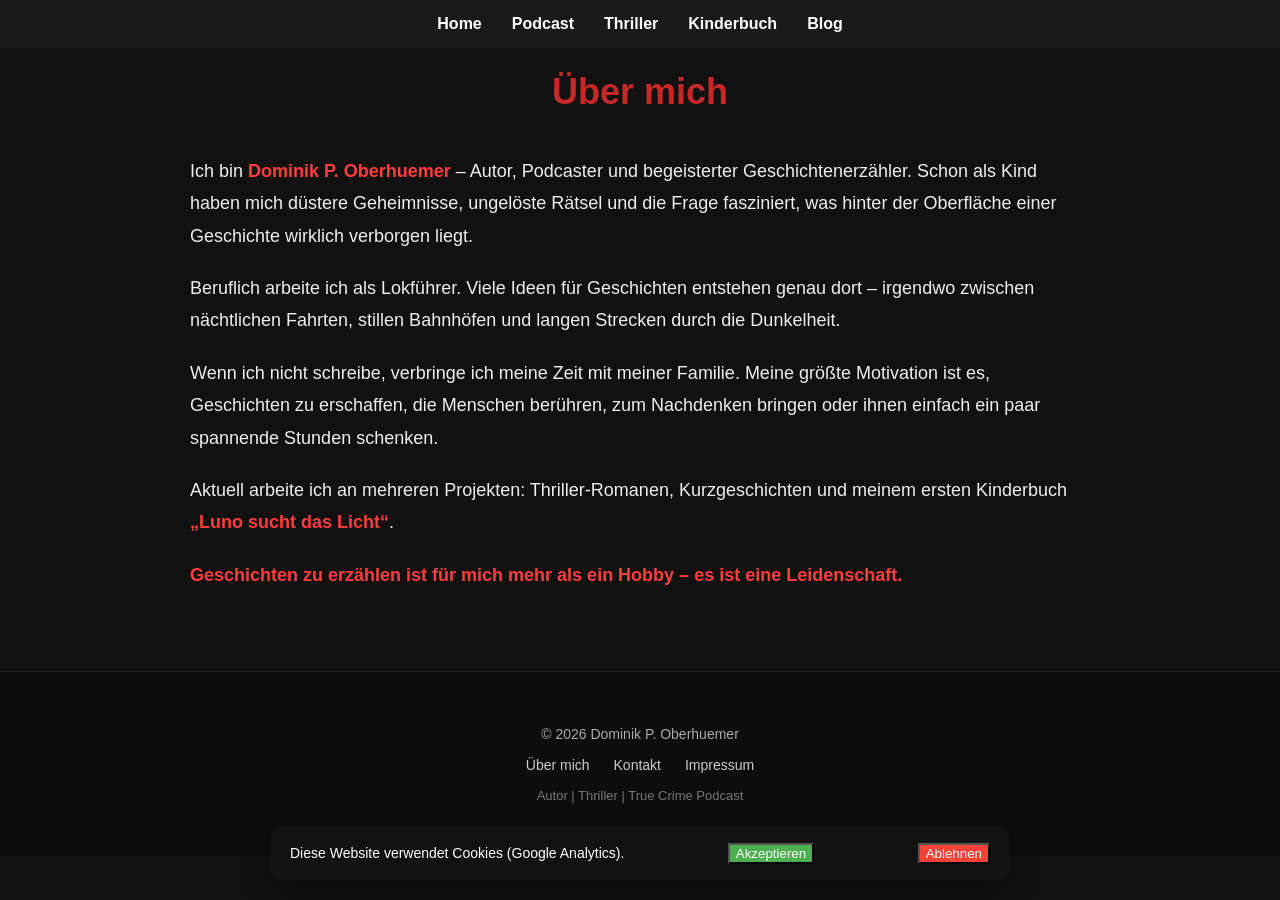
<file: about.html>
<!DOCTYPE html>
<html lang="de">
<head>

  <script>
  function loadGA() {
    var script = document.createElement('script');
    script.src = "https://www.googletagmanager.com/gtag/js?id=G-KRHPNTYP55";
    script.async = true;
    document.head.appendChild(script);

    script.onload = function () {
      window.dataLayer = window.dataLayer || [];
      function gtag(){dataLayer.push(arguments);}
      window.gtag = gtag;

      gtag('js', new Date());
      gtag('config', 'G-KRHPNTYP55', { 'anonymize_ip': true });
    };
  }

  if (localStorage.getItem("cookiesAccepted") === "true") {
    loadGA();
  }
</script>
  
  <meta charset="UTF-8">
  <meta name="viewport" content="width=device-width, initial-scale=1.0">
  <title>Dominik P. Oberhuemer</title>
  <link rel="stylesheet" href="style.css">

<link href="https://unpkg.com/aos@2.3.1/dist/aos.css" rel="stylesheet">
</head>

<body>

<div id="cookie-banner" class="cookie-banner">
  <div class="cookie-content">
    <p>Diese Website verwendet Cookies (Google Analytics).</p>

    <button id="accept-cookies">Akzeptieren</button>
    <button id="reject-cookies">Ablehnen</button>
  </div>
</div>
  
<nav>
  <a href="index.html">Home</a>
  <a href="podcast.html">Podcast</a>
  <a href="buecher.html">Thriller</a>
  <a href="kinderbuch.html">Kinderbuch</a>
</nav>

<section class="author-text">

<h2>Über mich</h2>

<p>
Ich bin <span class="highlight">Dominik P. Oberhuemer</span> – Autor, Podcaster und begeisterter Geschichtenerzähler.
Schon als Kind haben mich düstere Geheimnisse, ungelöste Rätsel und die Frage fasziniert, was hinter der Oberfläche einer Geschichte wirklich verborgen liegt.
</p>

<p>
Beruflich arbeite ich als Lokführer. Viele Ideen für Geschichten entstehen genau dort – irgendwo zwischen nächtlichen Fahrten, stillen Bahnhöfen und langen Strecken durch die Dunkelheit.
</p>

<p>
Wenn ich nicht schreibe, verbringe ich meine Zeit mit meiner Familie. Meine größte Motivation ist es, Geschichten zu erschaffen, die Menschen berühren, zum Nachdenken bringen oder ihnen einfach ein paar spannende Stunden schenken.
</p>

<p>
Aktuell arbeite ich an mehreren Projekten: Thriller-Romanen, Kurzgeschichten und meinem ersten Kinderbuch <span class="highlight">„Luno sucht das Licht“</span>.
</p>

<p class="highlight">
Geschichten zu erzählen ist für mich mehr als ein Hobby – es ist eine Leidenschaft.
</p>

</section>

<script src="script.js"></script>

<script src="https://unpkg.com/aos@2.3.1/dist/aos.js"></script>
<script>
AOS.init({
  duration: 1000,
  once: true
});
</script>


<footer>

  <div class="footer-content">

    <p class="footer-name">
      © 2026 Dominik P. Oberhuemer
    </p>

    <div class="footer-links">
      <a href="about.html">Über mich</a>
      <a href="kontakt.html">Kontakt</a>
      <a href="impressum.html">Impressum</a>
    </div>

    <p class="footer-note">
      Autor | Thriller | True Crime Podcast
    </p>

  </div>

</footer>

<script src="script.js"></script>
  
</body>
</html>
</file>
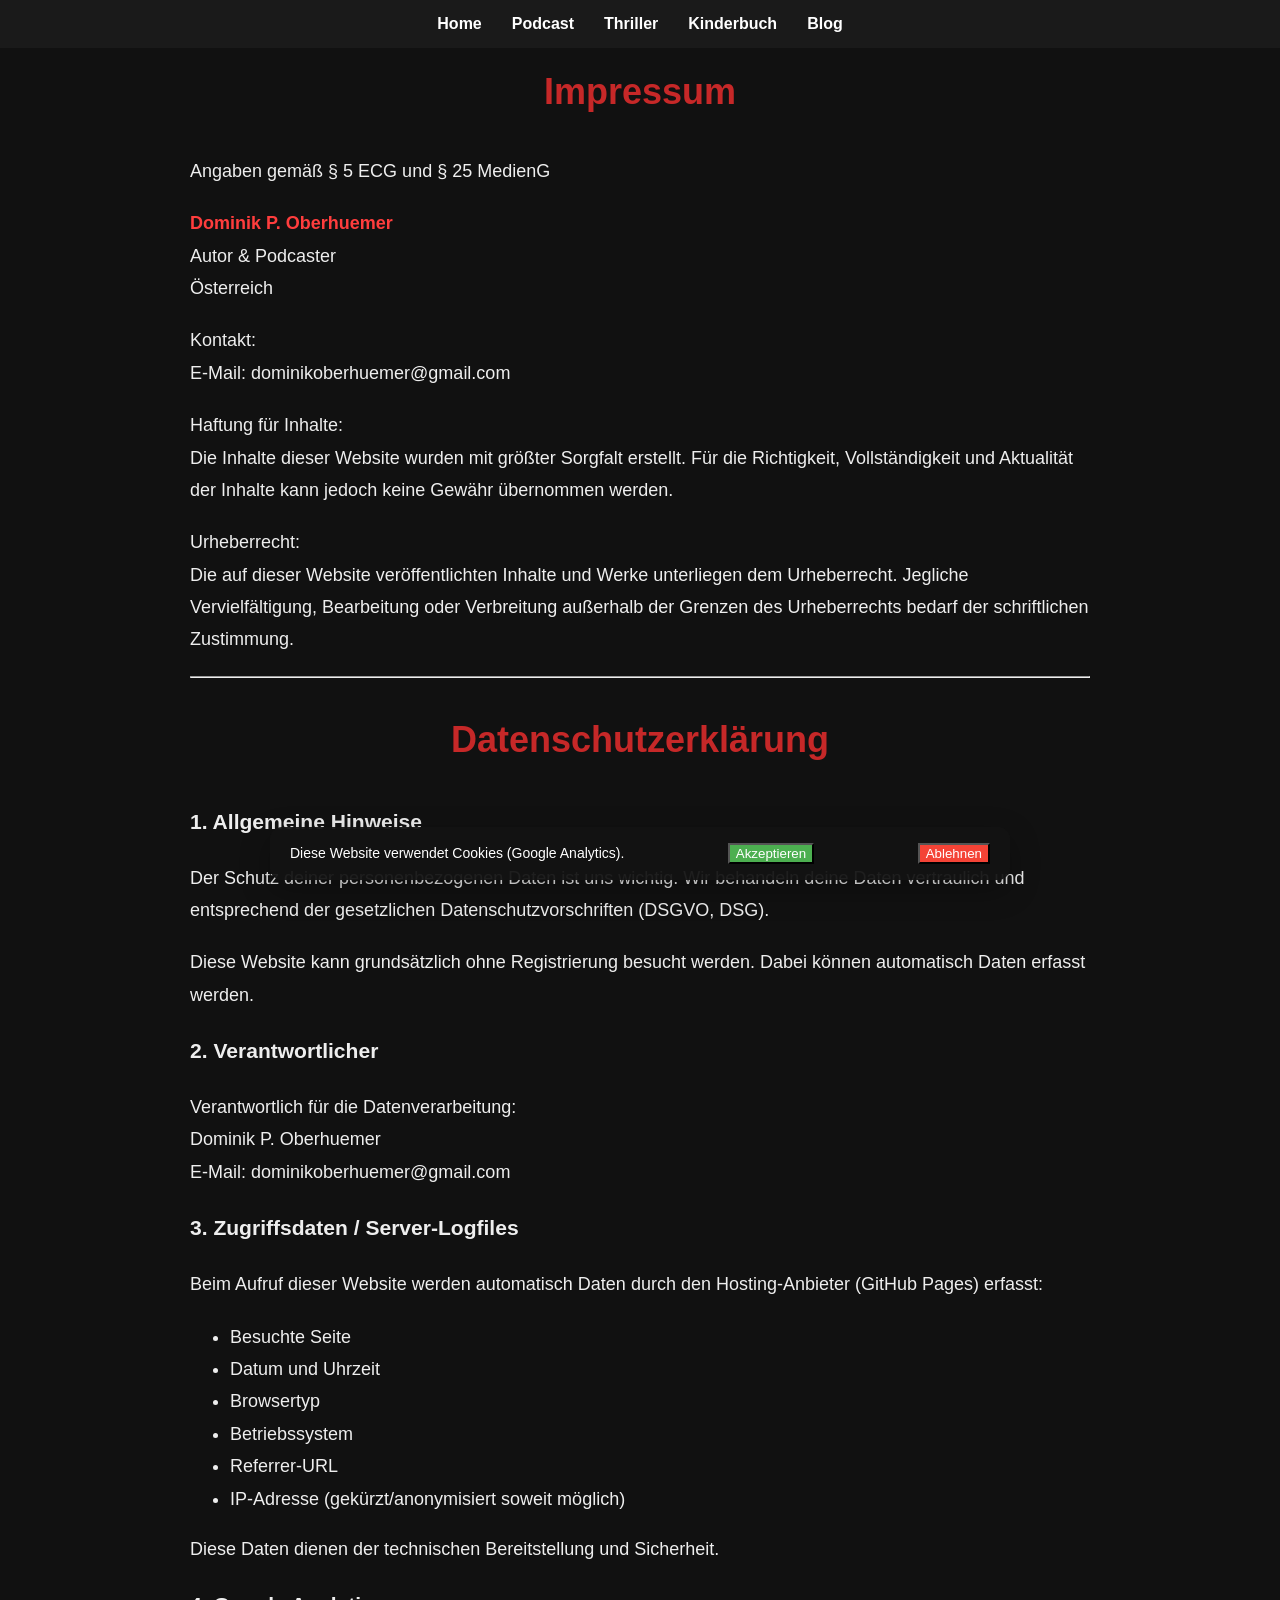
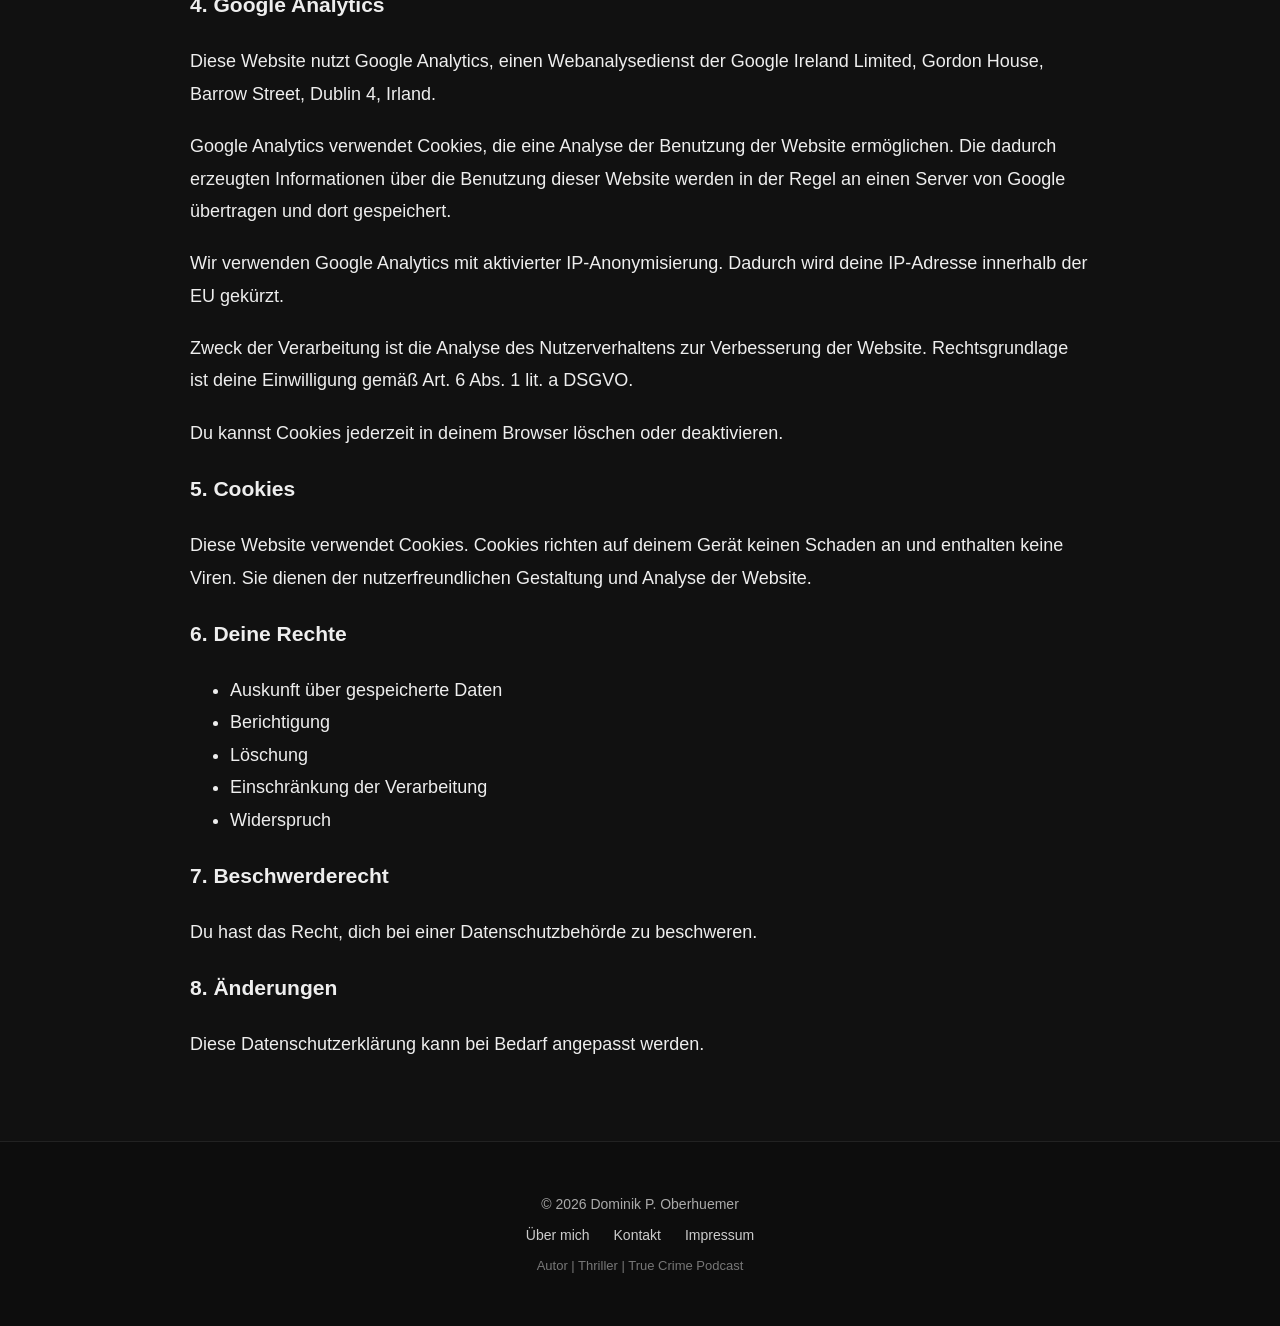
<file: impressum.html>
<!DOCTYPE html>
<html lang="de">
<head>
  <script>
  function loadGA() {
    var script = document.createElement('script');
    script.src = "https://www.googletagmanager.com/gtag/js?id=G-KRHPNTYP55";
    script.async = true;
    document.head.appendChild(script);

    script.onload = function () {
      window.dataLayer = window.dataLayer || [];
      function gtag(){dataLayer.push(arguments);}
      window.gtag = gtag;

      gtag('js', new Date());
      gtag('config', 'G-KRHPNTYP55', { 'anonymize_ip': true });
    };
  }

  if (localStorage.getItem("cookiesAccepted") === "true") {
    loadGA();
  }
</script>

  <meta charset="UTF-8">
  <meta name="viewport" content="width=device-width, initial-scale=1.0">
  <title>Impressum & Datenschutz | Dominik P. Oberhuemer</title>

  <link rel="stylesheet" href="style.css">
  <link href="https://unpkg.com/aos@2.3.1/dist/aos.css" rel="stylesheet">
</head>

<body>

  <div id="cookie-banner" class="cookie-banner">
  <div class="cookie-content">
    <p>Diese Website verwendet Cookies (Google Analytics).</p>

    <button id="accept-cookies">Akzeptieren</button>
    <button id="reject-cookies">Ablehnen</button>
  </div>
</div>

<nav>
  <a href="index.html">Home</a>
  <a href="podcast.html">Podcast</a>
  <a href="buecher.html">Thriller</a>
  <a href="kinderbuch.html">Kinderbuch</a>
</nav>

<section class="author-text">

<!-- ===================== IMPRESSUM ===================== -->
<h2>Impressum</h2>

<p>Angaben gemäß § 5 ECG und § 25 MedienG</p>

<p>
<span class="highlight">Dominik P. Oberhuemer</span><br>
Autor & Podcaster<br>
Österreich
</p>

<p>
Kontakt:<br>
E-Mail: dominikoberhuemer@gmail.com
</p>

<p>
Haftung für Inhalte:<br>
Die Inhalte dieser Website wurden mit größter Sorgfalt erstellt. Für die Richtigkeit,
Vollständigkeit und Aktualität der Inhalte kann jedoch keine Gewähr übernommen werden.
</p>

<p>
Urheberrecht:<br>
Die auf dieser Website veröffentlichten Inhalte und Werke unterliegen dem Urheberrecht.
Jegliche Vervielfältigung, Bearbeitung oder Verbreitung außerhalb der Grenzen des
Urheberrechts bedarf der schriftlichen Zustimmung.
</p>

<hr>

<!-- ===================== DATENSCHUTZ ===================== -->
<h2>Datenschutzerklärung</h2>

<h3>1. Allgemeine Hinweise</h3>
<p>
Der Schutz deiner personenbezogenen Daten ist uns wichtig.
Wir behandeln deine Daten vertraulich und entsprechend der gesetzlichen Datenschutzvorschriften (DSGVO, DSG).
</p>

<p>
Diese Website kann grundsätzlich ohne Registrierung besucht werden. Dabei können automatisch Daten erfasst werden.
</p>

<h3>2. Verantwortlicher</h3>
<p>
Verantwortlich für die Datenverarbeitung:<br>
Dominik P. Oberhuemer<br>
E-Mail: dominikoberhuemer@gmail.com
</p>

<h3>3. Zugriffsdaten / Server-Logfiles</h3>
<p>
Beim Aufruf dieser Website werden automatisch Daten durch den Hosting-Anbieter (GitHub Pages) erfasst:
</p>

<ul>
  <li>Besuchte Seite</li>
  <li>Datum und Uhrzeit</li>
  <li>Browsertyp</li>
  <li>Betriebssystem</li>
  <li>Referrer-URL</li>
  <li>IP-Adresse (gekürzt/anonymisiert soweit möglich)</li>
</ul>

<p>Diese Daten dienen der technischen Bereitstellung und Sicherheit.</p>

<h3>4. Google Analytics</h3>
<p>
Diese Website nutzt Google Analytics, einen Webanalysedienst der Google Ireland Limited, Gordon House, Barrow Street, Dublin 4, Irland.
</p>

<p>
Google Analytics verwendet Cookies, die eine Analyse der Benutzung der Website ermöglichen.
Die dadurch erzeugten Informationen über die Benutzung dieser Website werden in der Regel an einen Server von Google übertragen und dort gespeichert.
</p>

<p>
Wir verwenden Google Analytics mit aktivierter IP-Anonymisierung. Dadurch wird deine IP-Adresse innerhalb der EU gekürzt.
</p>

<p>
Zweck der Verarbeitung ist die Analyse des Nutzerverhaltens zur Verbesserung der Website.
Rechtsgrundlage ist deine Einwilligung gemäß Art. 6 Abs. 1 lit. a DSGVO.
</p>

<p>
Du kannst Cookies jederzeit in deinem Browser löschen oder deaktivieren.
</p>

<h3>5. Cookies</h3>
<p>
Diese Website verwendet Cookies. Cookies richten auf deinem Gerät keinen Schaden an und enthalten keine Viren.
Sie dienen der nutzerfreundlichen Gestaltung und Analyse der Website.
</p>

<h3>6. Deine Rechte</h3>
<ul>
  <li>Auskunft über gespeicherte Daten</li>
  <li>Berichtigung</li>
  <li>Löschung</li>
  <li>Einschränkung der Verarbeitung</li>
  <li>Widerspruch</li>
</ul>

<h3>7. Beschwerderecht</h3>
<p>
Du hast das Recht, dich bei einer Datenschutzbehörde zu beschweren.
</p>

<h3>8. Änderungen</h3>
<p>
Diese Datenschutzerklärung kann bei Bedarf angepasst werden.
</p>

</section>

<script src="script.js"></script>

<script src="https://unpkg.com/aos@2.3.1/dist/aos.js"></script>
<script>
AOS.init({
  duration: 1000,
  once: true
});
</script>

<footer>

  <div class="footer-content">

    <p class="footer-name">
      © 2026 Dominik P. Oberhuemer
    </p>

    <div class="footer-links">
      <a href="about.html">Über mich</a>
      <a href="kontakt.html">Kontakt</a>
      <a href="impressum.html">Impressum</a>
    </div>

    <p class="footer-note">
      Autor | Thriller | True Crime Podcast
    </p>

  </div>

</footer>

  <script src="script.js"></script>
  
</body>
</html>
</file>
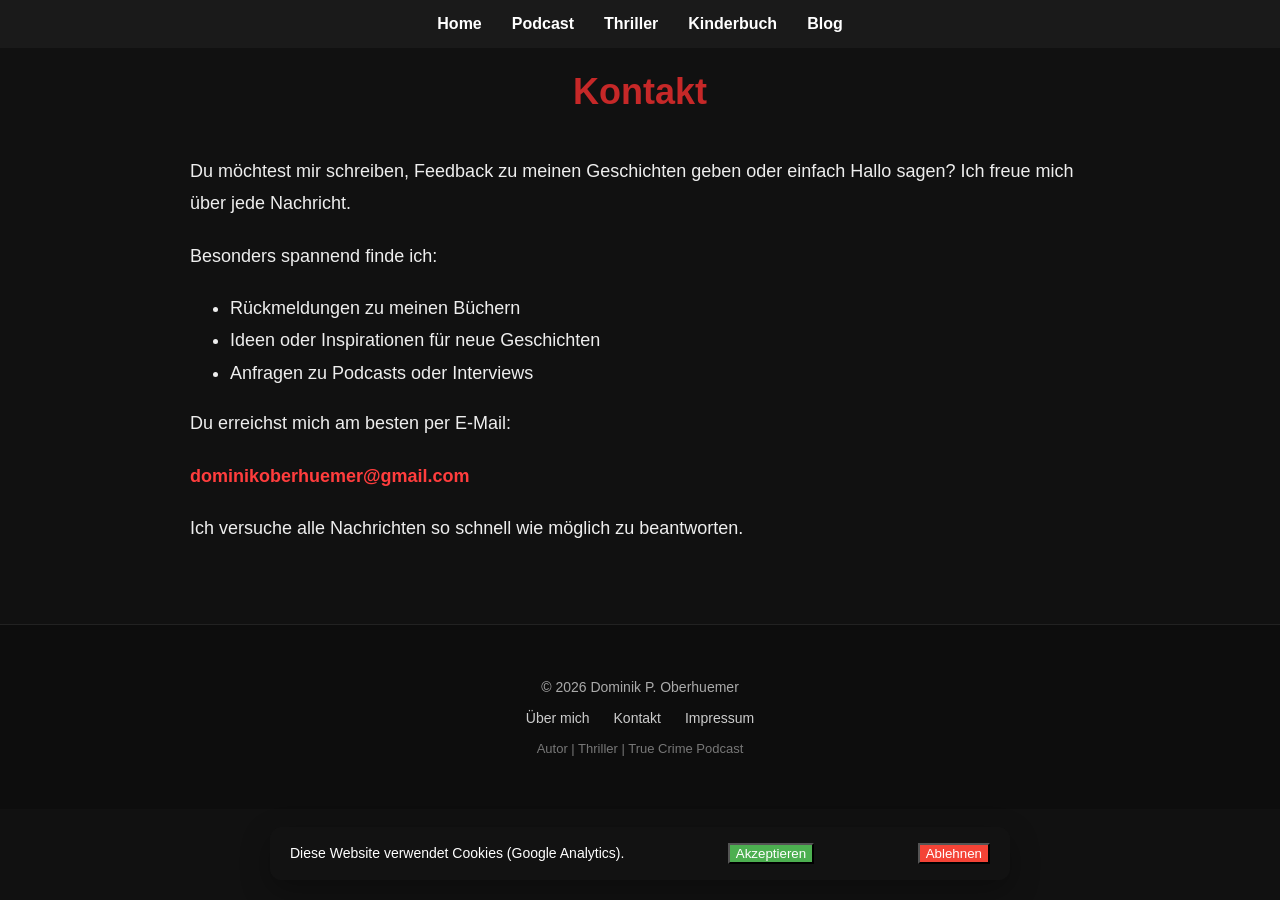
<file: kontakt.html>
<!DOCTYPE html>
<html lang="de">
<head>

<script>
  function loadGA() {
    var script = document.createElement('script');
    script.src = "https://www.googletagmanager.com/gtag/js?id=G-KRHPNTYP55";
    script.async = true;
    document.head.appendChild(script);

    script.onload = function () {
      window.dataLayer = window.dataLayer || [];
      function gtag(){dataLayer.push(arguments);}
      window.gtag = gtag;

      gtag('js', new Date());
      gtag('config', 'G-KRHPNTYP55', { 'anonymize_ip': true });
    };
  }

  if (localStorage.getItem("cookiesAccepted") === "true") {
    loadGA();
  }
</script>
    
  <meta charset="UTF-8">
  <meta name="viewport" content="width=device-width, initial-scale=1.0">
  <title>Dominik P. Oberhuemer</title>
  <link rel="stylesheet" href="style.css">
  
<link href="https://unpkg.com/aos@2.3.1/dist/aos.css" rel="stylesheet">
</head>

<body>

    <div id="cookie-banner" class="cookie-banner">
  <div class="cookie-content">
    <p>Diese Website verwendet Cookies (Google Analytics).</p>

    <button id="accept-cookies">Akzeptieren</button>
    <button id="reject-cookies">Ablehnen</button>
  </div>
</div>
    
<nav>
  <a href="index.html">Home</a>
  <a href="podcast.html">Podcast</a>
  <a href="buecher.html">Thriller</a>
  <a href="kinderbuch.html">Kinderbuch</a>
</nav>

<section class="author-text">

<h2>Kontakt</h2>

<p>
Du möchtest mir schreiben, Feedback zu meinen Geschichten geben oder einfach Hallo sagen?
Ich freue mich über jede Nachricht.
</p>

<p>
Besonders spannend finde ich:
</p>

<ul>
<li>Rückmeldungen zu meinen Büchern</li>
<li>Ideen oder Inspirationen für neue Geschichten</li>
<li>Anfragen zu Podcasts oder Interviews</li>
</ul>

<p>
Du erreichst mich am besten per E-Mail:
</p>

<p class="highlight">
dominikoberhuemer@gmail.com
</p>

<p>
Ich versuche alle Nachrichten so schnell wie möglich zu beantworten.
</p>

</section>

<script src="script.js"></script>

<script src="https://unpkg.com/aos@2.3.1/dist/aos.js"></script>
<script>
AOS.init({
  duration: 1000,
  once: true
});
</script>


<footer>

  <div class="footer-content">

    <p class="footer-name">
      © 2026 Dominik P. Oberhuemer
    </p>

    <div class="footer-links">
      <a href="about.html">Über mich</a>
      <a href="kontakt.html">Kontakt</a>
      <a href="impressum.html">Impressum</a>
    </div>

    <p class="footer-note">
      Autor | Thriller | True Crime Podcast
    </p>

  </div>

</footer>

<script src="script.js"></script>
    
</body>

</html>
</file>
<file: style.css>
/* Grunddesign */
body {
  margin:0;
  font-family: Arial, sans-serif;
  background:#111;
  color:white;
}

/* Navigation oben */
nav {
  position: fixed;
  top:0;
  width:100%;
  background:#1a1a1a;
  display:flex;
  justify-content:center;
  gap:30px;
  padding:15px 0;
  z-index:1000;
}

nav a {
  color:white;
  text-decoration:none;
  font-weight:bold;
}

nav a:hover {
  color:#c62828;
}

/* Hero Section */
.hero {
  height:100vh;
  display:flex;
  justify-content:center;
  align-items:center;
  text-align:center;
  background:#0d0d0d url('images/autorenbild_2.jpeg') no-repeat center/cover;
  padding-top:60px; /* wegen Navigation */
}

.hero-content h1 {
  font-size:60px;
  margin-bottom:20px;
}

.hero-content p {
  font-size:22px;
  opacity:0.8;
  margin-bottom:30px;
}

/* Buttons */
.hero-buttons .btn {
  display:inline-block;
  margin:0 10px;
  padding:15px 30px;
  background:#c62828;
  color:white;
  text-decoration:none;
  border-radius:8px;
  transition:0.3s;
}

.hero-buttons .btn:hover {
  background:#ff3d3d;
  transform:translateY(-3px);
}

/* Autorentext */
.author-text {
  max-width: 900px;
  margin: 60px auto;
  padding: 0 20px;
  font-size: 18px;
  line-height: 1.8;
  color: #eee;
}

.author-text h2 {
  font-size: 36px;
  margin-bottom: 30px;
  text-align: center;
  color: #c62828;
}

.author-text p {
  margin-bottom: 20px;
}

/* Hervorhebungen */
.author-text .highlight {
  color: #ff3d3d;
  font-weight: bold;
}

/* Autoren-Text-Ende*/

/* Cards Container */
.cards-container {
  display: flex;
  flex-wrap: wrap;
  justify-content: center;
  gap: 30px;
  max-width: 1200px;
  margin: 60px auto;
  padding: 0 20px;
}

/* einzelne Card */
.card {
  background:#1e1e1e;
  width: 300px;      /* alle gleich groß */
  padding:20px;
  border-radius:12px;
  text-align:center;
  transition:0.3s;
  display:flex;
  flex-direction:column;
  align-items:center;
}

.card img {
  width:100%;
  border-radius:10px;
  margin-bottom:15px;
}

.card h3 {
  margin:10px 0;
  font-size:22px;
}

.card p {
  margin-bottom:15px;
  color:#ccc;
}

.card .btn {
  padding:10px 20px;
  background:#c62828;
  color:white;
  text-decoration:none;
  border-radius:8px;
  transition:0.3s;
}

.card .btn:hover {
  background:#ff3d3d;
  transform:translateY(-3px);
}

.author-photo{
  width:220px;
  border-radius:50%;
  display:block;
  margin:20px auto 40px auto;
  border:3px solid #c62828;
}

/* Buch Carousel */

.book-carousel{
  text-align:center;
  margin:80px auto;
}

.book-carousel h2{
  font-size:36px;
  margin-bottom:40px;
  color:#c62828;
}

.carousel{
  display:flex;
  gap:40px;
  overflow-x:auto;
  padding:20px;
  justify-content:center;
}

.book{
  min-width:220px;
  background:#1e1e1e;
  padding:15px;
  border-radius:12px;
  transition:0.3s;
}

.book img{
  width:100%;
  border-radius:8px;
  margin-bottom:10px;
}

.book:hover{
  transform:translateY(-5px);
}

/* Buch Carousel Ende */

/* Zitat*/
.quote{
  max-width:800px;
  margin:100px auto;
  text-align:center;
  font-style:italic;
  color:#ddd;
}

.quote-text{
  font-size:28px;
  margin-bottom:20px;
}

.quote-book{
  font-size:18px;
  color:#c62828;
}

/* ------ Zitat Ende ------- */

/* ----------------------------- Podcast-Preview ------------------------*/
.podcast-preview{
  max-width:800px;
  margin:80px auto;
  text-align:center;
}

.podcast-preview h2{
  margin-bottom:30px;
  color:#c62828;
}

/* --------------------------------- Podcast-Preview Ende ---------------------- */

/* ----------------------------footer ---------------------------*/

/* Footer */

footer{
  background:#0d0d0d;
  border-top:1px solid #222;
  margin-top:80px;
}

.footer-content{
  max-width:1200px;
  margin:auto;
  padding:40px 20px;
  text-align:center;
  color:#aaa;
  font-size:14px;
}

.footer-name{
  margin-bottom:15px;
}

.footer-links{
  margin-bottom:15px;
}

.footer-links a{
  color:#ccc;
  text-decoration:none;
  margin:0 10px;
  transition:0.3s;
}

.footer-links a:hover{
  color:#c62828;
}

.footer-note{
  font-size:13px;
  color:#777;
}

/* -------------------------- footer - quote -----------------------------*/

.footer-quote{
  max-width:700px;
  margin:80px auto 40px auto;
  text-align:center;
  font-size:20px;
  font-style:italic;
  color:#ddd;
  position:relative;
}

.footer-quote::before{
  content:"";
  display:block;
  width:80px;
  height:2px;
  background:#c62828;
  margin:0 auto 20px auto;
}

.footer-quote::after{
  content:"";
  display:block;
  width:80px;
  height:2px;
  background:#c62828;
  margin:20px auto 0 auto;
}

/* --------- Responsive für kleinere Bildschirme --------- */
@media (max-width: 1024px) {
  /* Hero */
  .hero-content h1 {
    font-size: 50px;
  }
  .hero-content p {
    font-size: 20px;
  }
  
  .hero-buttons .btn {
    padding: 12px 25px;
    font-size: 16px;
    margin: 5px;
  }

  nav{
    gap:15px;
    padding:18px 10px;
    flex-wrap:wrap;
  }

  nav a{
    font-size:16px;
  }


  /* Cards Container */
  .cards-container {
    gap: 20px;
  }

  .card {
    width: 45%; /* 2 Cards pro Reihe */
  }
}

@media (max-width: 768px) {
  /* Hero */
  .hero-content h1 {
    font-size: 40px;
  }
  .hero-content p {
    font-size: 18px;
  }

  .hero-buttons {
    flex-direction: column;
    gap: 10px;
  }

  nav{
    gap:20px;
    padding:20px 12px;
    flex-wrap:wrap;
  }

  nav a{
    font-size:16px;
  }


  /* Autorentext */
  .author-text {
    font-size: 16px;
  }

  /* Cards Container */
  .cards-container {
    flex-direction: column;
    align-items: center;
  }

  .card {
    width: 90%; /* 1 Card pro Reihe */
  }
}

@media (max-width: 480px) {
  .hero-content h1 {
    font-size: 32px;
  }
  .hero-content p {
    font-size: 16px;
  }
  .author-text {
    font-size: 15px;
    line-height: 1.6;
  }

  nav{
    gap:15px;
    padding:18px 10px;
    flex-wrap:wrap;
  }

  nav a{
    font-size:16px;
  }

}

/* Cookie-BAnner*/
.cookie-banner {
  position: fixed;
  bottom: 20px;
  left: 50%;
  transform: translateX(-50%);
  width: min(700px, 90%);
  background: rgba(20, 20, 20, 0.95);
  color: white;
  padding: 16px 20px;
  border-radius: 12px;
  z-index: 99999;
  box-shadow: 0 10px 30px rgba(0,0,0,0.3);
}

.cookie-content {
  display: flex;
  justify-content: space-between;
  align-items: center;
  gap: 15px;
  flex-wrap: wrap;
}

.cookie-content p {
  margin: 0;
  font-size: 14px;
  line-height: 1.4;
}

.cookie-buttons {
  display: flex;
  gap: 10px;
}

.cookie-buttons button {
  padding: 8px 14px;
  border: none;
  border-radius: 6px;
  cursor: pointer;
  font-weight: 500;
}

#accept-cookies {
  background: #4caf50;
  color: white;
}

#reject-cookies {
  background: #f44336;
  color: white;
}

/* ======================== BLOG ======================== */
nav a.active,
nav a[aria-current="page"] {
  color: #ff3d3d;
}

.blog-hero {
  position: relative;
  min-height: 520px;
  padding: 130px 24px 80px;
  display: grid;
  place-items: center;
  overflow: hidden;
  text-align: center;
  background:
    radial-gradient(circle at 18% 22%, rgba(198,40,40,.32), transparent 32%),
    radial-gradient(circle at 82% 70%, rgba(198,40,40,.16), transparent 30%),
    linear-gradient(145deg, #080808 0%, #171010 50%, #0d0d0d 100%);
}

.blog-hero::before,
.blog-hero::after {
  content: "";
  position: absolute;
  width: 360px;
  height: 360px;
  border: 1px solid rgba(255,255,255,.06);
  transform: rotate(45deg);
}
.blog-hero::before { left: -190px; top: 90px; }
.blog-hero::after { right: -210px; bottom: -130px; }

.blog-hero-inner {
  position: relative;
  z-index: 1;
  max-width: 850px;
}

.blog-kicker {
  display: inline-block;
  margin-bottom: 20px;
  color: #ff5a5a;
  font-size: 13px;
  font-weight: 700;
  letter-spacing: .22em;
  text-transform: uppercase;
}

.blog-hero h1 {
  margin: 0 0 22px;
  font-size: clamp(42px, 7vw, 76px);
  line-height: 1.05;
  letter-spacing: -.03em;
}

.blog-hero p {
  max-width: 700px;
  margin: 0 auto;
  color: #cfcfcf;
  font-size: clamp(17px, 2.2vw, 21px);
  line-height: 1.7;
}

.blog-main {
  max-width: 1220px;
  margin: 0 auto;
  padding: 90px 24px 20px;
}

.blog-grid {
  display: grid;
  grid-template-columns: repeat(3, minmax(0, 1fr));
  gap: 30px;
}

.blog-card {
  overflow: hidden;
  display: flex;
  flex-direction: column;
  min-height: 100%;
  background: linear-gradient(160deg, #202020, #171717);
  border: 1px solid #2b2b2b;
  border-radius: 16px;
  box-shadow: 0 24px 55px rgba(0,0,0,.22);
  transition: transform .3s ease, border-color .3s ease, box-shadow .3s ease;
}

.blog-card:hover {
  transform: translateY(-7px);
  border-color: rgba(198,40,40,.75);
  box-shadow: 0 30px 70px rgba(0,0,0,.38);
}

.blog-card-image {
  display: block;
  aspect-ratio: 16 / 10;
  overflow: hidden;
  background: #0b0b0b;
}

.blog-card-image img {
  width: 100%;
  height: 100%;
  display: block;
  object-fit: cover;
  transition: transform .5s ease;
}

.blog-card:hover .blog-card-image img { transform: scale(1.045); }

.blog-image-placeholder {
  width: 100%;
  height: 100%;
  display: grid;
  place-items: center;
  background:
    linear-gradient(135deg, rgba(198,40,40,.22), transparent 55%),
    repeating-linear-gradient(45deg, #151515 0 14px, #181818 14px 28px);
}
.blog-image-placeholder span {
  display: grid;
  place-items: center;
  width: 76px;
  height: 76px;
  border: 1px solid rgba(255,255,255,.24);
  border-radius: 50%;
  color: #ff4b4b;
  font-size: 22px;
  font-weight: 700;
  letter-spacing: .12em;
}

.blog-card-content {
  flex: 1;
  display: flex;
  flex-direction: column;
  padding: 27px;
}

.blog-meta {
  display: flex;
  flex-wrap: wrap;
  gap: 12px;
  margin: 0 0 14px;
  color: #999;
  font-size: 13px;
  font-weight: 700;
  letter-spacing: .08em;
  text-transform: uppercase;
}
.blog-meta span::before { content: "•"; margin-right: 12px; color: #c62828; }

.blog-card h2 {
  margin: 0 0 14px;
  font-size: 25px;
  line-height: 1.25;
}
.blog-card h2 a { color: #fff; text-decoration: none; }
.blog-card h2 a:hover { color: #ff4a4a; }

.blog-excerpt {
  margin: 0 0 24px;
  color: #c8c8c8;
  line-height: 1.7;
}

.blog-read-more {
  margin-top: auto;
  color: #ff4a4a;
  font-weight: 700;
  text-decoration: none;
}
.blog-read-more span { display: inline-block; transition: transform .25s ease; }
.blog-read-more:hover span { transform: translateX(5px); }

.blog-empty {
  max-width: 680px;
  margin: 20px auto 80px;
  padding: 70px 28px;
  text-align: center;
  background: #191919;
  border: 1px solid #292929;
  border-radius: 16px;
}
.blog-empty > span { color: #c62828; font-size: 32px; }
.blog-empty h2 { margin: 18px 0 10px; font-size: 32px; }
.blog-empty p { color: #aaa; }

/* Einzelbeitrag */
.post-page {
  min-height: 70vh;
  padding: 125px 20px 40px;
}

.post-article {
  max-width: 860px;
  margin: 0 auto;
}

.post-back {
  display: inline-block;
  margin-bottom: 46px;
  color: #aaa;
  text-decoration: none;
  transition: color .2s ease;
}
.post-back:hover { color: #ff3d3d; }

.post-header { margin-bottom: 42px; }
.post-header h1 {
  max-width: 820px;
  margin: 12px 0 22px;
  font-size: clamp(40px, 7vw, 68px);
  line-height: 1.08;
  letter-spacing: -.035em;
}
.post-lead {
  max-width: 760px;
  margin: 0;
  color: #c8c8c8;
  font-size: 21px;
  line-height: 1.7;
}

.post-cover { margin: 0 0 50px; }
.post-cover img {
  width: 100%;
  max-height: 560px;
  display: block;
  object-fit: cover;
  border-radius: 16px;
  box-shadow: 0 28px 70px rgba(0,0,0,.36);
}
.post-cover figcaption { margin-top: 12px; color: #888; font-size: 13px; text-align: center; }

.post-content {
  color: #e1e1e1;
  font-size: 19px;
  line-height: 1.9;
}
.post-content p { margin: 0 0 1.5em; }
.post-content h2,
.post-content h3 { margin: 2em 0 .7em; color: #fff; line-height: 1.25; }
.post-content h2 { font-size: 32px; }
.post-content h3 { font-size: 25px; }
.post-content a { color: #ff5555; }
.post-content blockquote {
  margin: 2.2em 0;
  padding: 7px 0 7px 26px;
  color: #ddd;
  font-size: 23px;
  font-style: italic;
  border-left: 3px solid #c62828;
}
.post-content img { max-width: 100%; height: auto; border-radius: 12px; }
.post-content hr { margin: 3em 0; border: 0; border-top: 1px solid #333; }
.post-content li { margin-bottom: .55em; }

.post-end {
  margin-top: 70px;
  padding: 45px 20px;
  text-align: center;
  border-top: 1px solid #2d2d2d;
}
.post-end > span { color: #c62828; font-size: 26px; }
.post-end p { margin: 12px 0 25px; color: #aaa; }
.post-end .btn {
  display: inline-block;
  padding: 12px 22px;
  background: #c62828;
  color: #fff;
  text-decoration: none;
  border-radius: 8px;
}
.post-end .btn:hover { background: #ff3d3d; }

@media (max-width: 980px) {
  .blog-grid { grid-template-columns: repeat(2, minmax(0, 1fr)); }
}

@media (max-width: 650px) {
  .blog-hero { min-height: 450px; padding-top: 155px; }
  .blog-main { padding-top: 55px; }
  .blog-grid { grid-template-columns: 1fr; }
  .blog-card-content { padding: 23px; }
  .post-page { padding-top: 150px; }
  .post-content { font-size: 17px; line-height: 1.78; }
  .post-lead { font-size: 18px; }
}
</file>
